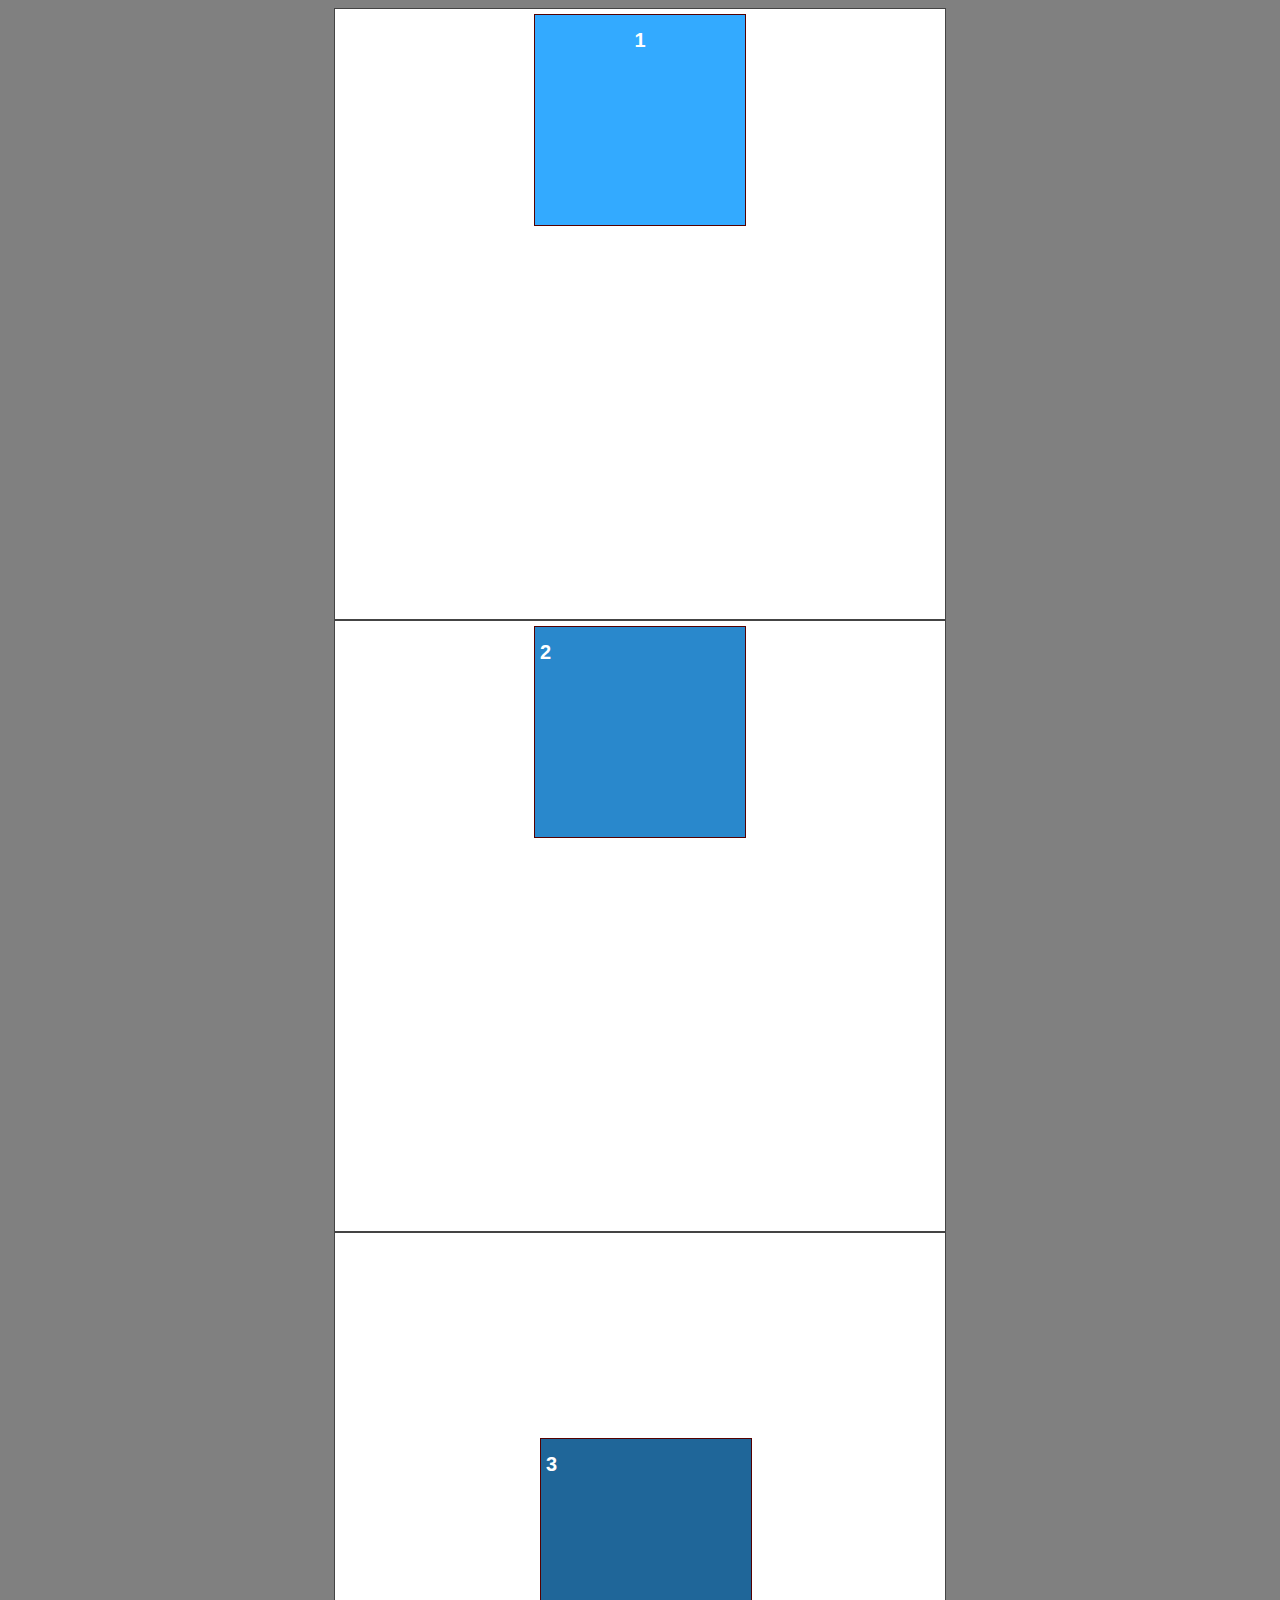
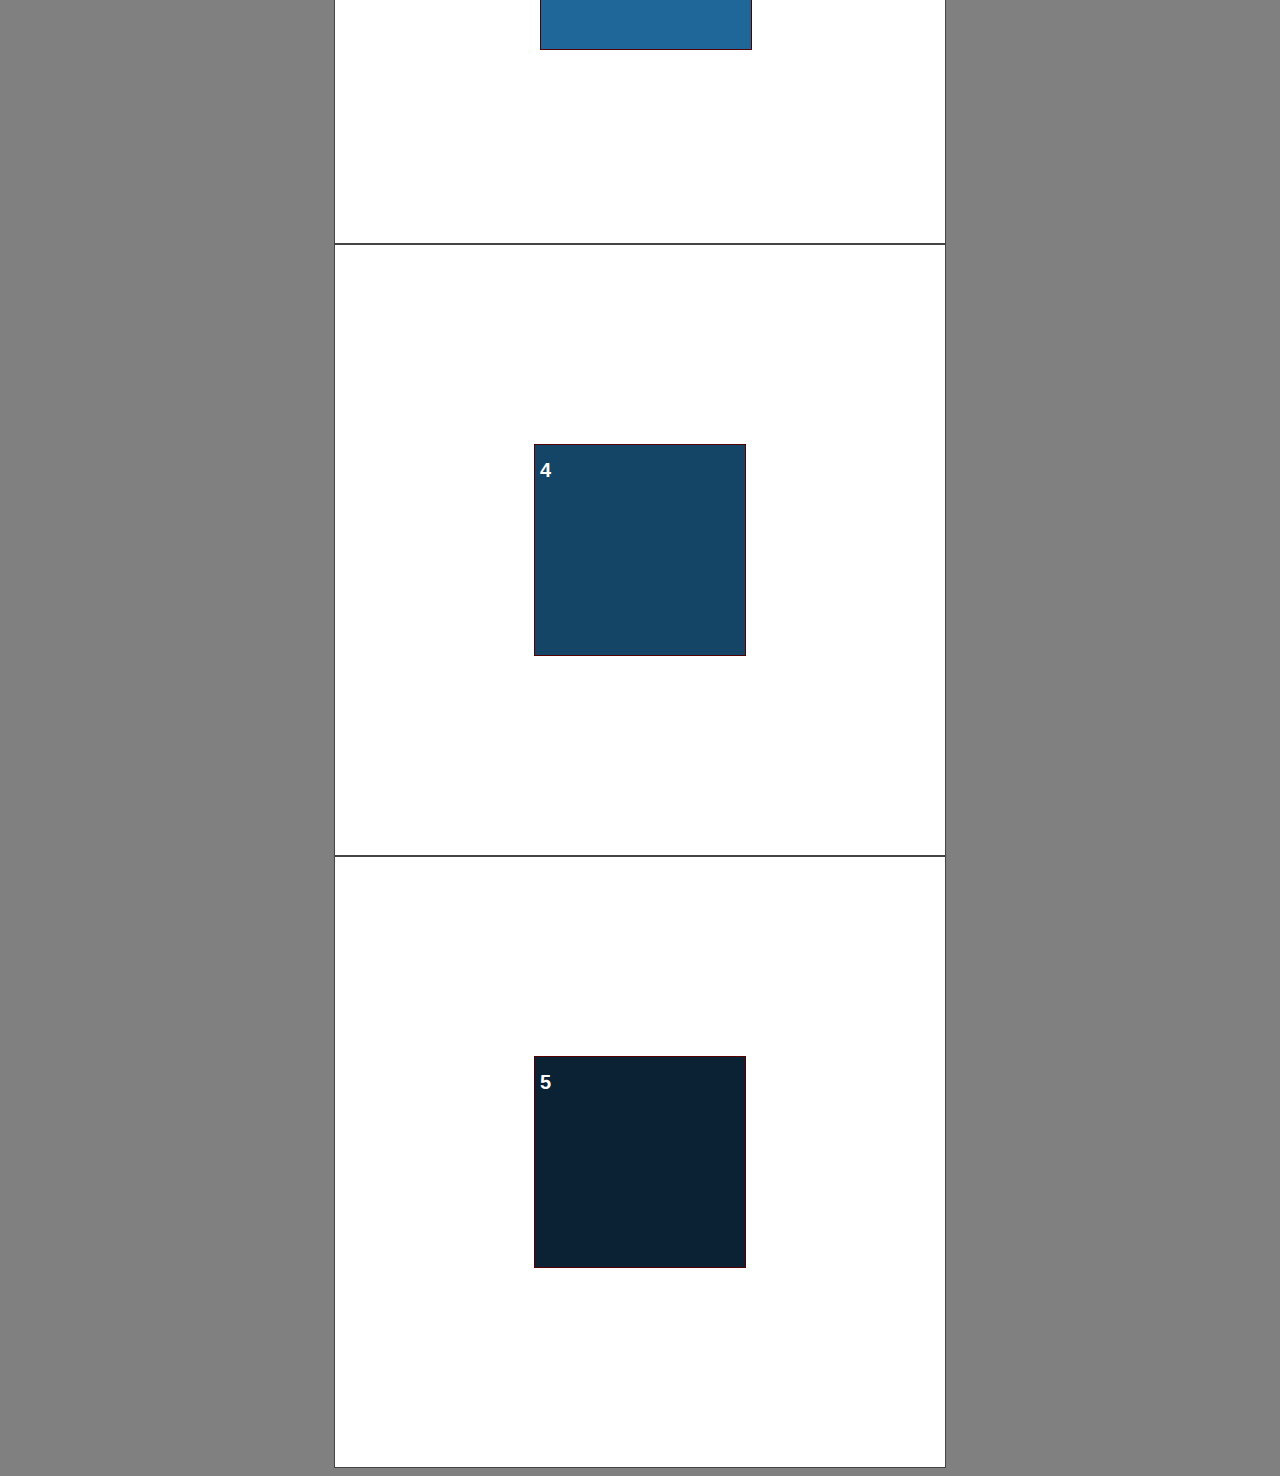
<file: index.html>
<!DOCTYPE html>
<html>
  <head>
    <meta charset="utf-8">
    <title>Useful triks</title>
    <link rel="stylesheet" href="style.css" media="screen" title="no title" charset="utf-8">
  </head>
  <body>
    <div class="container" id="type-1">
      <div class="box">
        1
      </div>
    </div>
    <div class="container" id="type-2">
      <div class="box">
        2
      </div>
    </div>
    <div class="container" id="type-3">
      <div class="box">
        3
      </div>
    </div>
    <div class="container" id="type-4">
      <div class="box">
        4
      </div>
    </div>
    <div class="container" id="type-5">
      <div class="box">
        5
      </div>
    </div>
  </body>
</html>
</file>
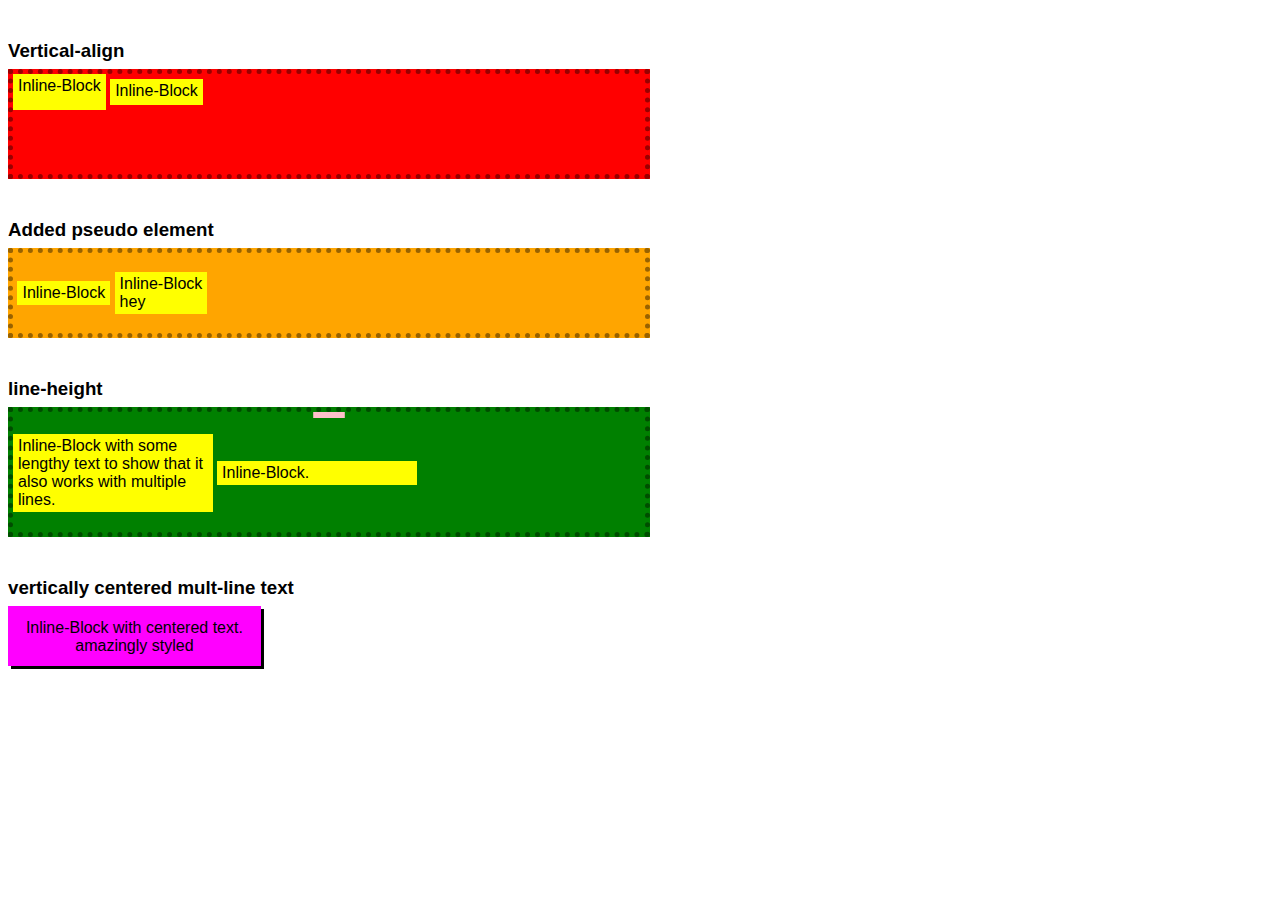
<file: index2.html>
<!DOCTYPE html>
<html>
  <head>
    <meta charset="utf-8">
    <title>Useful triks 2</title>
    <link rel="stylesheet" href="style2.css" media="screen" title="no title" charset="utf-8">
  </head>
  <body>
    <h3>Vertical-align</h3>
    <div class="container" id="type1">
      <div class="box box1">
        Inline-Block
      </div>
      <div class="box box2">
        Inline-Block
      </div>
    </div>

    <h3>Added pseudo element</h3>
    <div class="container" id="type2">
      <div class="box">
        Inline-Block
      </div>
      <div class="box">
        Inline-Block<br>
        hey
      </div>
    </div>

    <h3>line-height</h3>
    <div class="container" id="type3">
      <div class="box box3">
        Inline-Block with some lengthy text to show that it also works with multiple lines.
      </div>
      <div class="box box3">Inline-Block.</div>
    </div>

    <h3>vertically centered mult-line text</h3>
    <div class="container" id="type4">
      <div class="box box4">
        Inline-Block with centered text.<br>
        amazingly styled
      </div>
    </div>
  </body>
</html>
</file>
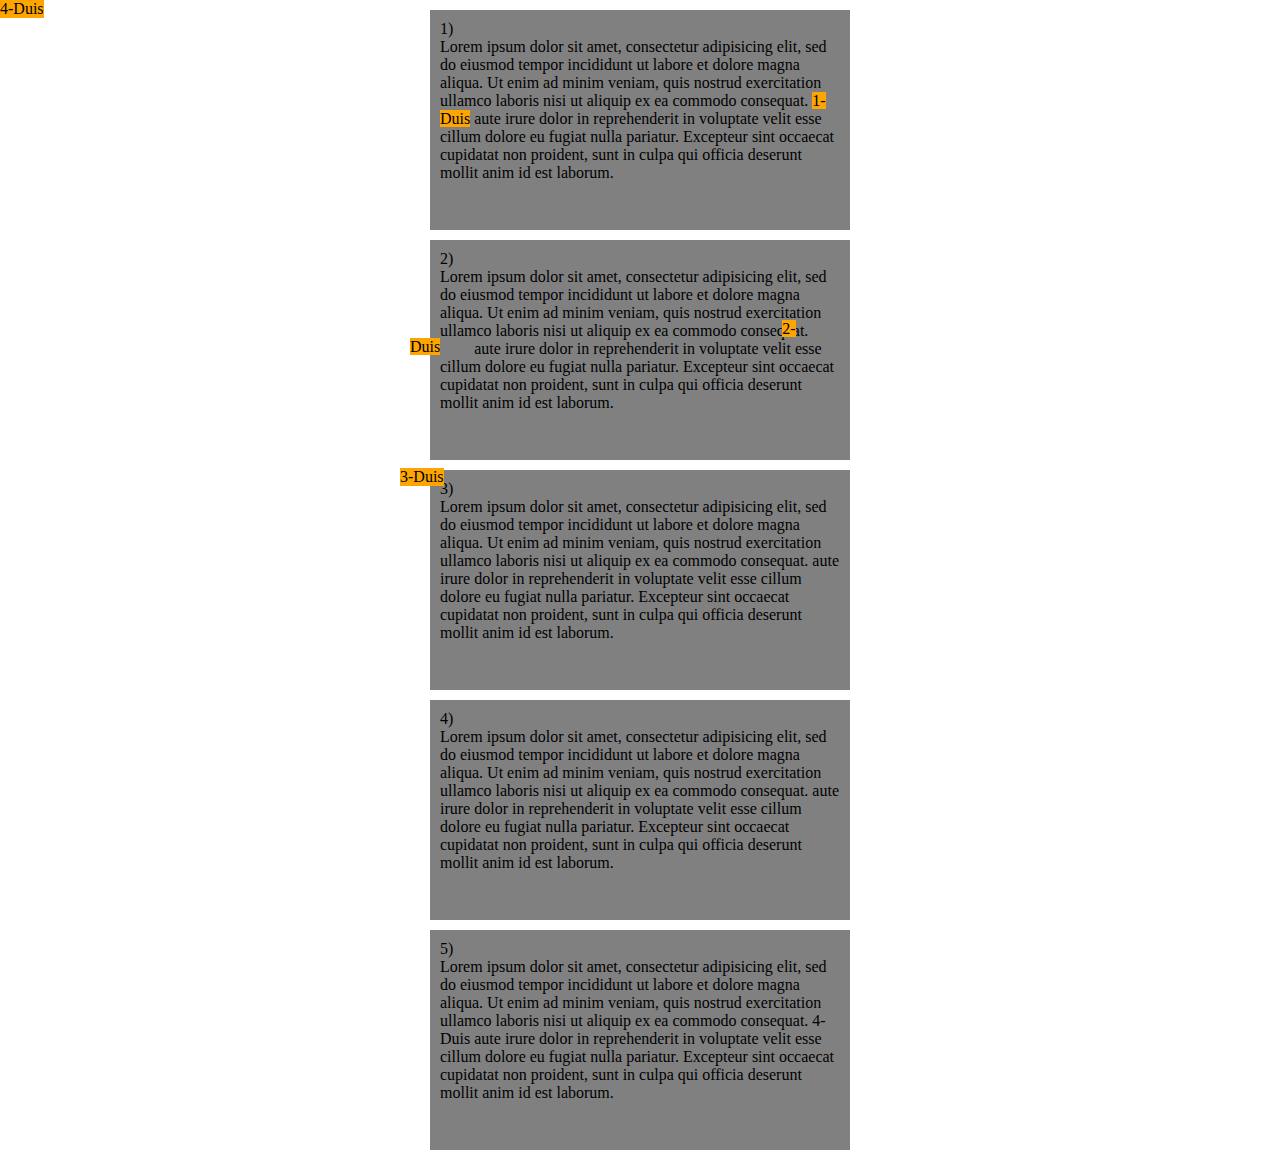
<file: index3.html>
<!DOCTYPE html>
<html>
  <head>
    <meta charset="utf-8">
    <title>Useful triks</title>
    <link rel="stylesheet" href="style3.css" media="screen" title="no title" charset="utf-8">
  </head>
  <body>
    <div class="container" id="type-1">
      <div class="box">
        1)<br>
        Lorem ipsum dolor sit amet, consectetur adipisicing elit, sed do eiusmod tempor incididunt ut labore et dolore magna aliqua. Ut enim ad minim veniam, quis nostrud exercitation ullamco laboris nisi ut aliquip ex ea commodo consequat. <span>1-Duis</span> aute irure dolor in reprehenderit in voluptate velit esse cillum dolore eu fugiat nulla pariatur. Excepteur sint occaecat cupidatat non proident, sunt in culpa qui officia deserunt mollit anim id est laborum.
      </div>
    </div>
    <div class="container" id="type-2">
      <div class="box">
        2)<br>
        Lorem ipsum dolor sit amet, consectetur adipisicing elit, sed do eiusmod tempor incididunt ut labore et dolore magna aliqua. Ut enim ad minim veniam, quis nostrud exercitation ullamco laboris nisi ut aliquip ex ea commodo consequat. <span>2-Duis</span> aute irure dolor in reprehenderit in voluptate velit esse cillum dolore eu fugiat nulla pariatur. Excepteur sint occaecat cupidatat non proident, sunt in culpa qui officia deserunt mollit anim id est laborum.
      </div>
    </div>
    <div class="container" id="type-3">
      <div class="box">
        3)<br>
        Lorem ipsum dolor sit amet, consectetur adipisicing elit, sed do eiusmod tempor incididunt ut labore et dolore magna aliqua. Ut enim ad minim veniam, quis nostrud exercitation ullamco laboris nisi ut aliquip ex ea commodo consequat. <span>3-Duis</span> aute irure dolor in reprehenderit in voluptate velit esse cillum dolore eu fugiat nulla pariatur. Excepteur sint occaecat cupidatat non proident, sunt in culpa qui officia deserunt mollit anim id est laborum.
      </div>
    </div>
    <div class="container" id="type-4">
      <div class="box">
        4)<br>
        Lorem ipsum dolor sit amet, consectetur adipisicing elit, sed do eiusmod tempor incididunt ut labore et dolore magna aliqua. Ut enim ad minim veniam, quis nostrud exercitation ullamco laboris nisi ut aliquip ex ea commodo consequat. <span>4-Duis</span> aute irure dolor in reprehenderit in voluptate velit esse cillum dolore eu fugiat nulla pariatur. Excepteur sint occaecat cupidatat non proident, sunt in culpa qui officia deserunt mollit anim id est laborum.
      </div>
    </div>
    <div class="container" id="type-5">
      <div class="box">
        5)<br>
        Lorem ipsum dolor sit amet, consectetur adipisicing elit, sed do eiusmod tempor incididunt ut labore et dolore magna aliqua. Ut enim ad minim veniam, quis nostrud exercitation ullamco laboris nisi ut aliquip ex ea commodo consequat. <span>4-Duis</span> aute irure dolor in reprehenderit in voluptate velit esse cillum dolore eu fugiat nulla pariatur. Excepteur sint occaecat cupidatat non proident, sunt in culpa qui officia deserunt mollit anim id est laborum.
      </div>
    </div>
  </body>
</html>
</file>
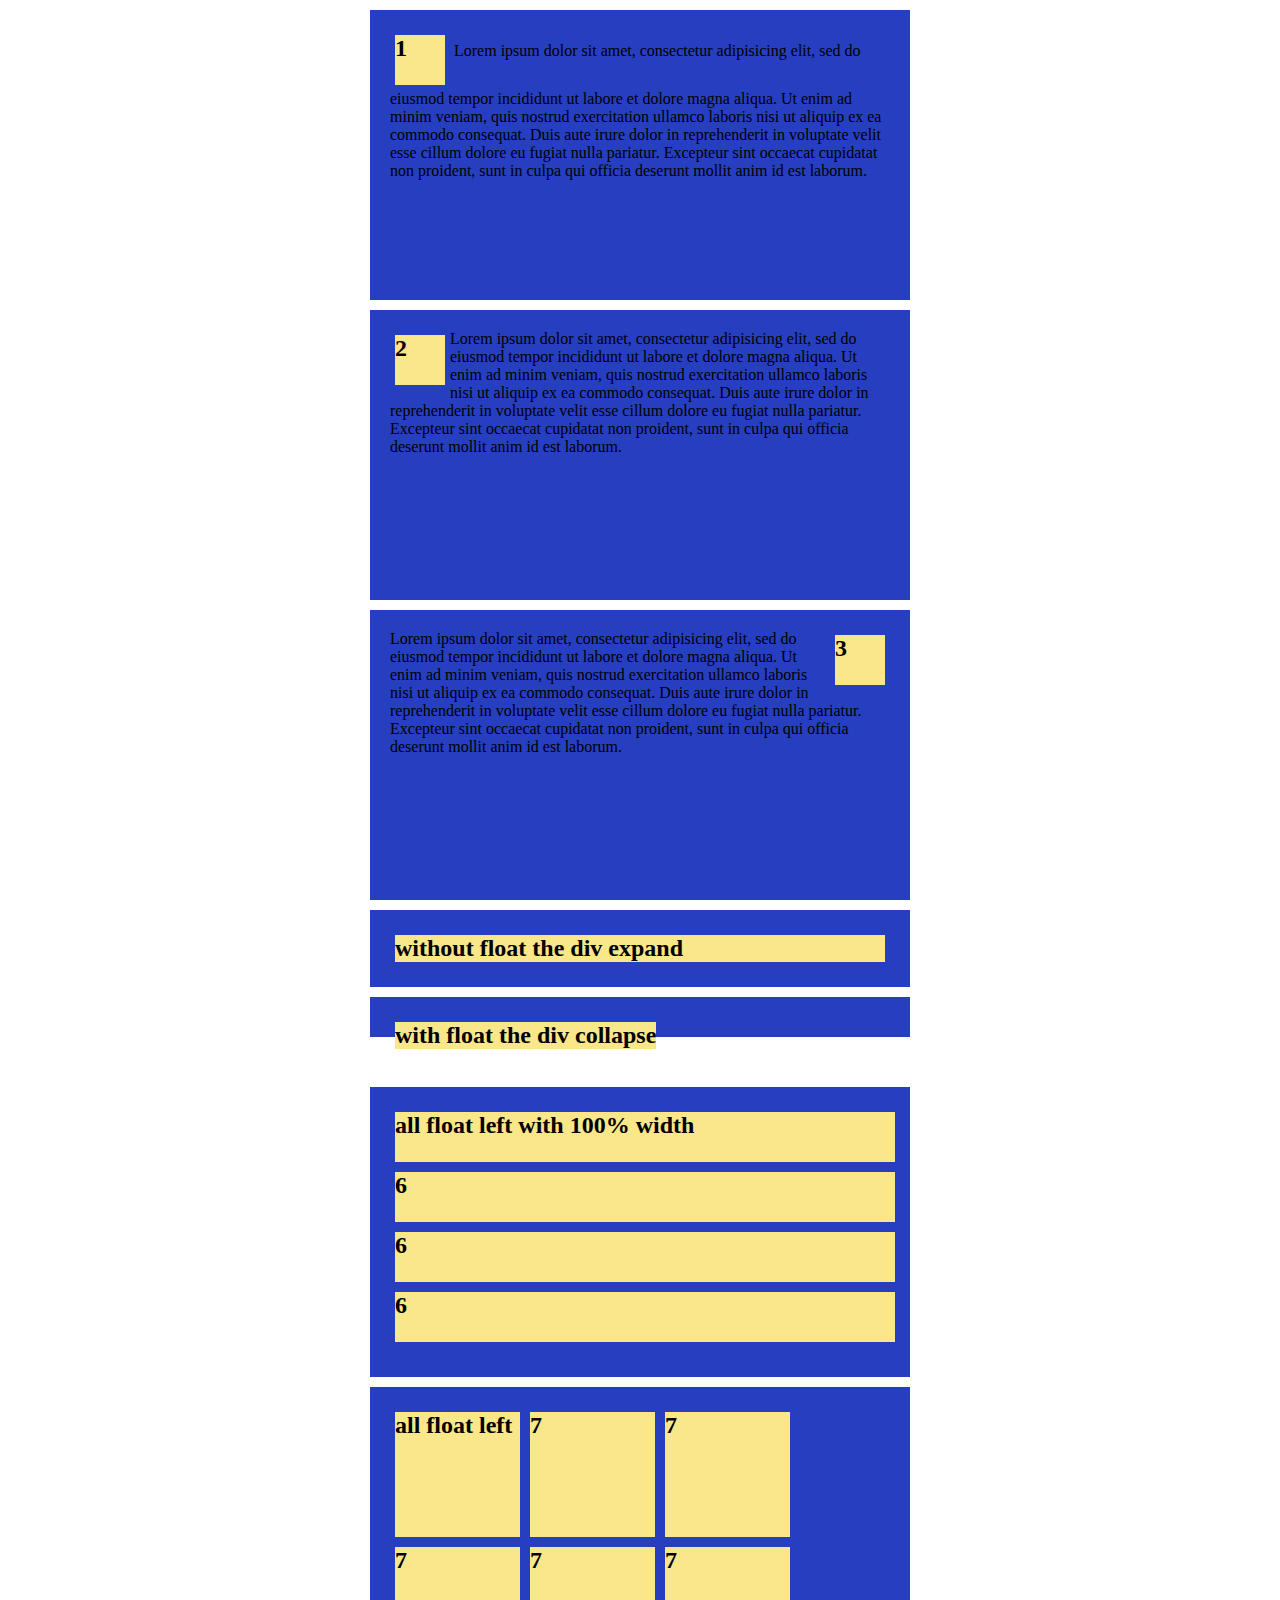
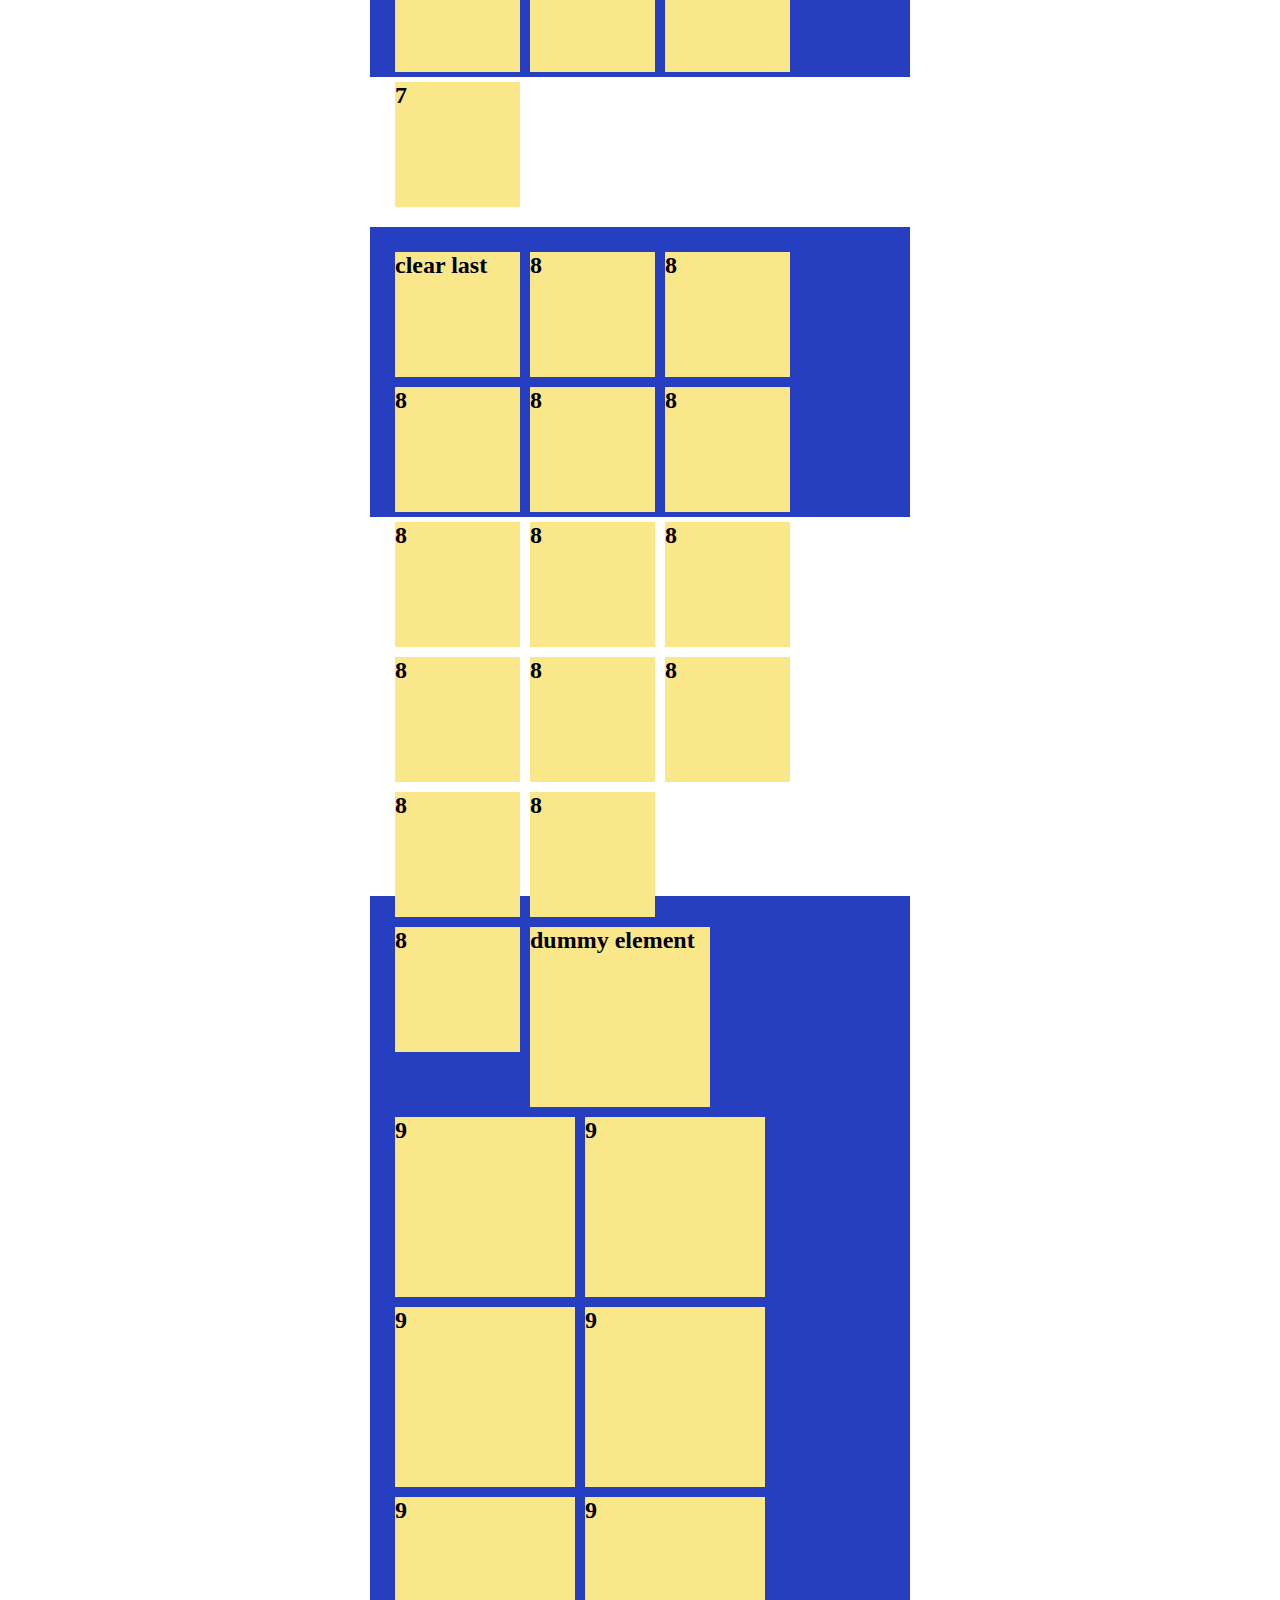
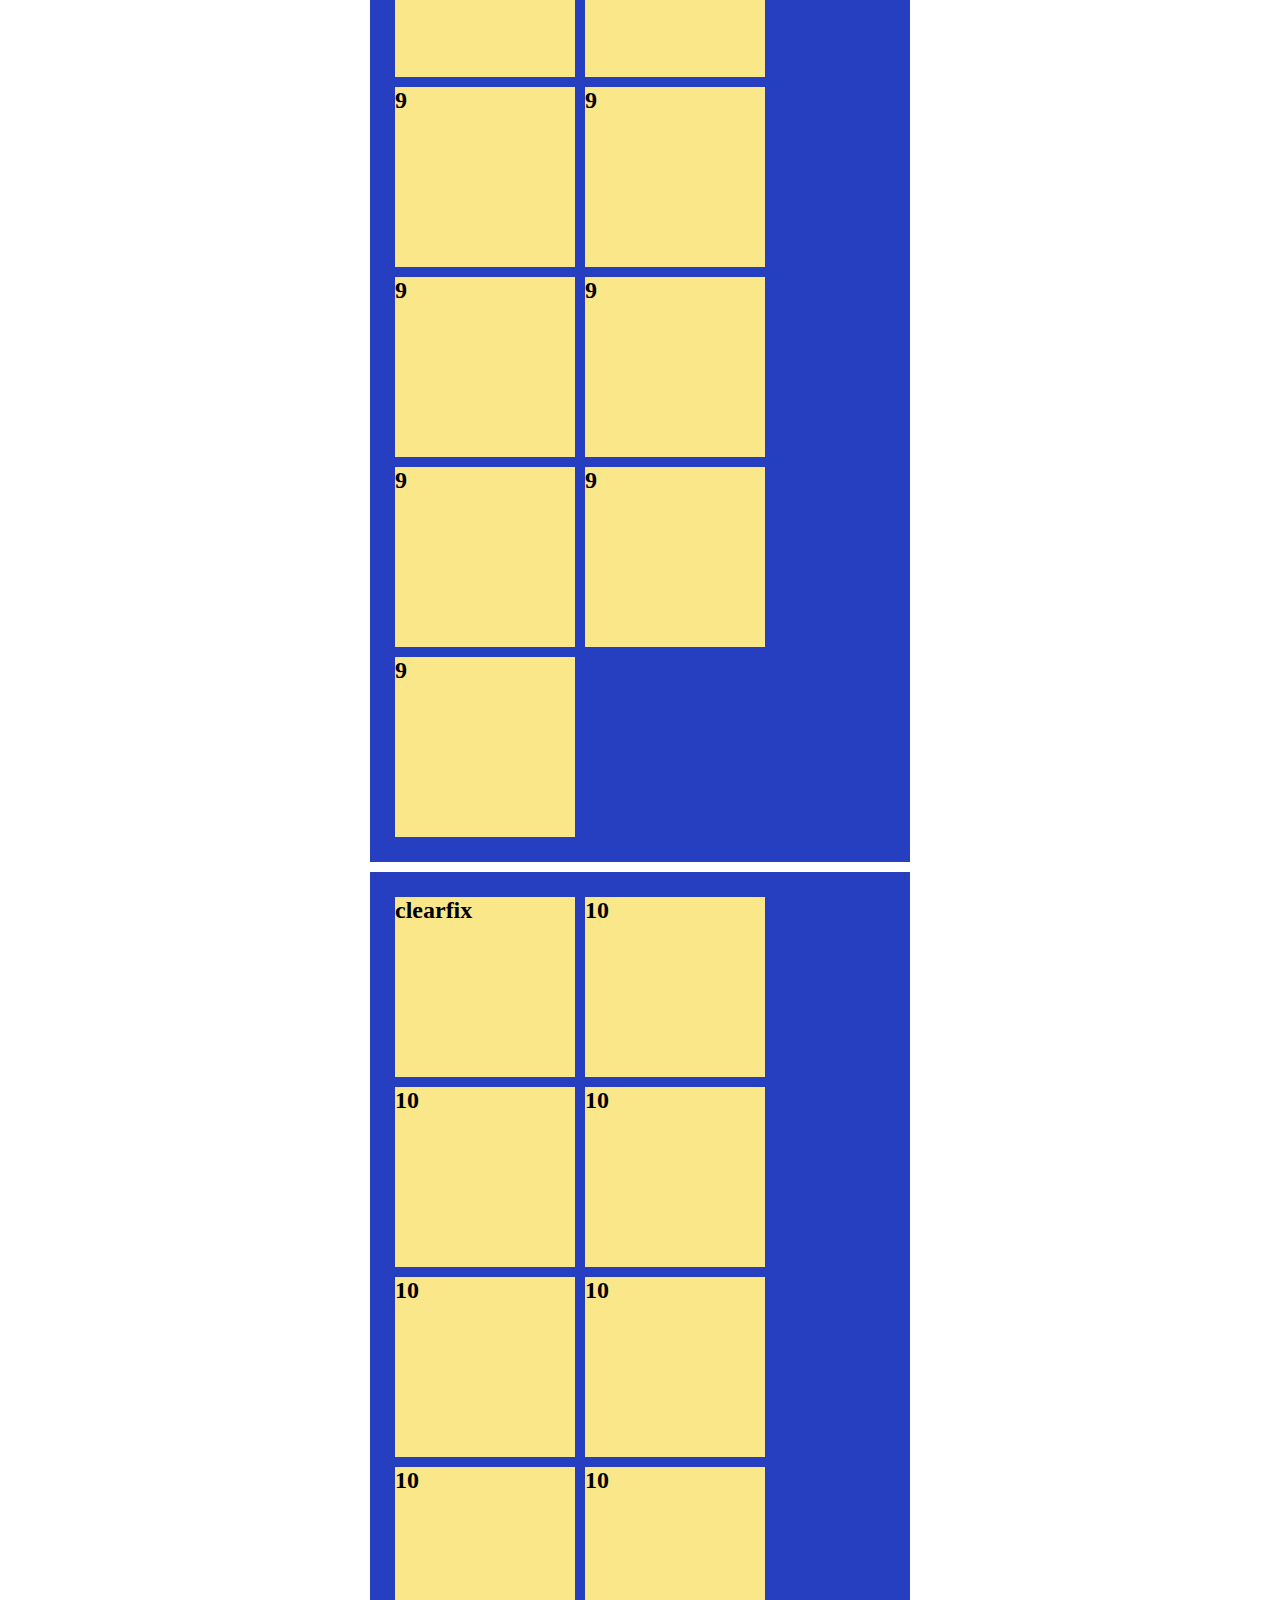
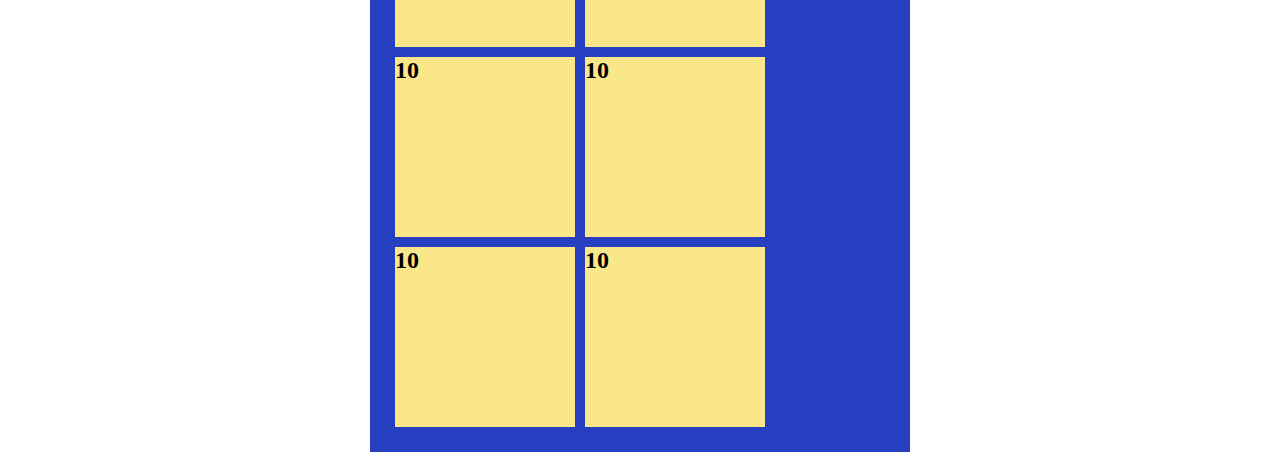
<file: index4.html>
<!DOCTYPE html>
<html>
  <head>
    <meta charset="utf-8">
    <title>Useful triks</title>
    <link rel="stylesheet" href="style4.css" media="screen" title="no title" charset="utf-8">
  </head>
  <body>
    <div class="container" id="type-1">
      <div class="box">
        1
      </div>
      Lorem ipsum dolor sit amet, consectetur adipisicing elit, sed do eiusmod tempor incididunt ut labore et dolore magna aliqua. Ut enim ad minim veniam, quis nostrud exercitation ullamco laboris nisi ut aliquip ex ea commodo consequat. Duis aute irure dolor in reprehenderit in voluptate velit esse cillum dolore eu fugiat nulla pariatur. Excepteur sint occaecat cupidatat non proident, sunt in culpa qui officia deserunt mollit anim id est laborum.
    </div>
    <div class="container" id="type-2">
      <div class="box">
        2
      </div>
      Lorem ipsum dolor sit amet, consectetur adipisicing elit, sed do eiusmod tempor incididunt ut labore et dolore magna aliqua. Ut enim ad minim veniam, quis nostrud exercitation ullamco laboris nisi ut aliquip ex ea commodo consequat. Duis aute irure dolor in reprehenderit in voluptate velit esse cillum dolore eu fugiat nulla pariatur. Excepteur sint occaecat cupidatat non proident, sunt in culpa qui officia deserunt mollit anim id est laborum.
    </div>
    <div class="container" id="type-3">
      <div class="box">
        3
      </div>
      Lorem ipsum dolor sit amet, consectetur adipisicing elit, sed do eiusmod tempor incididunt ut labore et dolore magna aliqua. Ut enim ad minim veniam, quis nostrud exercitation ullamco laboris nisi ut aliquip ex ea commodo consequat. Duis aute irure dolor in reprehenderit in voluptate velit esse cillum dolore eu fugiat nulla pariatur. Excepteur sint occaecat cupidatat non proident, sunt in culpa qui officia deserunt mollit anim id est laborum.
    </div>
    <div class="container" id="type-4">
      <div class="boxy">
        without float the div expand
      </div>
    </div>
    <div class="container" id="type-5">
      <div class="boxy">
        with float the div collapse
      </div>
    </div>
    <div class="container" id="type-6">
      <div class="box">
        all float left with 100% width
      </div>
      <div class="box">
        6
      </div>
      <div class="box">
        6
      </div>
      <div class="box">
        6
      </div>
    </div>
    <div class="container" id="type-7">
      <div class="box">
        all float left
      </div>
      <div class="box">
        7
      </div>
      <div class="box">
        7
      </div>
      <div class="box">
        7
      </div>
      <div class="box">
        7
      </div>
      <div class="box">
        7
      </div>
      <div class="box">
        7
      </div>
    </div>
    <div class="container" id="type-8">
      <div class="box">
        clear last
      </div>
      <div class="box">
        8
      </div>
      <div class="box">
        8
      </div>
      <div class="box">
        8
      </div>
      <div class="box">
        8
      </div>
      <div class="box">
        8
      </div>
      <div class="box">
        8
      </div>
      <div class="box">
        8
      </div>
      <div class="box">
        8
      </div>
      <div class="box">
        8
      </div>
      <div class="box">
        8
      </div>
      <div class="box">
        8
      </div>
      <div class="box">
        8
      </div>
      <div class="box">
        8
      </div>
      <div class="box">
        8
      </div>
    </div>
    <div class="container2" id="type-9">
      <div class="box">
        dummy element
      </div>
      <div class="box">
        9
      </div>
      <div class="box">
        9
      </div>
      <div class="box">
        9
      </div>
      <div class="box">
        9
      </div>
      <div class="box">
        9
      </div>
      <div class="box">
        9
      </div>
      <div class="box">
        9
      </div>
      <div class="box">
        9
      </div>
      <div class="box">
        9
      </div>
      <div class="box">
        9
      </div>
      <div class="box">
        9
      </div>
      <div class="box">
        9
      </div>
      <div class="box">
        9
      </div>
      <div class="clear">
      </div>
    </div>
    <div class="container2" id="type-10">
      <div class="box">
        clearfix
      </div>
      <div class="box">
        10
      </div>
      <div class="box">
        10
      </div>
      <div class="box">
        10
      </div>
      <div class="box">
        10
      </div>
      <div class="box">
        10
      </div>
      <div class="box">
        10
      </div>
      <div class="box">
        10
      </div>
      <div class="box">
        10
      </div>
      <div class="box">
        10
      </div>
      <div class="box">
        10
      </div>
      <div class="box">
        10
      </div>
    </div>
  </body>
</html>
</file>
<file: style.css>
body{
  background-color: grey;
  font: 700 20px/2 "UBUNTU", sans-serif;
  color: white;
}

.container{
  width: 600px;
  height: 600px;
  margin: auto;
  padding: 5px;
  background-color: white;
  border: solid 1px #444444;
}

.box{
  width: 200px;
  height: 200px;
  padding: 5px;
  border: solid 1px #550000;
}

#type-1{
  text-align: center;
}

#type-1 .box{
  background-color: #33aaff;
  display: inline-block;
}

#type-2 .box{
  background-color: #2988cc;
  margin: auto;
}

#type-3{
  position: relative;
}

#type-3 .box{
  background-color: #1f6699;
  position: absolute;
  top: 50%;
  margin-top: -100px;
  left: 50%;
  margin-left: -100px;
}

#type-4{
  position: relative;
}

#type-4 .box{
  background-color: #144466;
  position: absolute;
  top: 50%;
  left: 50%;
  -ms-transform: translate(-50%,-50%); /* IE 9 */
 	-webkit-transform: translate(-50%,-50%); /* Safari */
  transform: translate(-50%,-50%);
}

#type-5{
  position: relative;
}

#type-5 .box{
  background-color: #0a2233;
  margin:auto;
  position: absolute;
  top:0; right:0; bottom:0; left:0;
}
</file>
<file: style2.css>
h3, div {
  font-family: 'UBUNTU', sans-serif;
}

h3 {
  margin: 40px 0 7px;
}

#type1, #type2, #type3 {
  border: 5px dotted rgba(0,0,0,.4);
  background-clip: padding-box;
  width: 50%;
}

.box {
  display: inline-block;
  vertical-align: middle;
  background: yellow;
  padding: 3px 5px;
}

/*<-----><-----><-----><-----><-----><-----><-----><-----><-----><-----><----->*/
#type1 {
  background: red;
  height: 100px;
}

.box1 {
  height: 30px;
}

/*<-----><-----><-----><-----><-----><-----><-----><-----><-----><-----><----->*/
#type2 {
  background: orange;
  height: 80px;
}

#type2:before {
  content: "";
  display: inline-block;
  vertical-align: middle;
  height: 100%;
}

.box2 {
  height: 20px;
}

/*<-----><-----><-----><-----><-----><-----><-----><-----><-----><-----><----->*/
#type3 {
  background: green;
  /*height: 120px;*/
  line-height: 120px;
  position: relative;
  z-index: 1;
}

#type3:before{
  z-index: -1;
  content: "";
  position: absolute;
  top: 0;
  left: 0;
  right: 0;
  bottom: 0;
  background-color: pink;
  -webkit-transform: scale(0.05, 0.05);
  -webkit-transform-origin: 50% 0%;
  -webkit-transition: all, 400ms, ease-in-out, 200ms;
}

#type3:hover:before{
  -webkit-transform: scale(1, 1);
}

.box3 {
  width: 30%;
  line-height: normal;
}

/*<-----><-----><-----><-----><-----><-----><-----><-----><-----><-----><----->*/
#type4 {
  text-align: center;
  width: 20%;
  box-shadow: 3px 3px 0 black;
  background: magenta;
  line-height: 60px;
}

#type4:hover {
  box-shadow: 3px 3px 10px rgba(0, 0, 0, 0.7);
  background: pink;
}

.box4 {
  line-height: normal;
  background: none;
}
</file>
<file: style3.css>
.container{
  background-color: gray;
  width: 400px;
  height: 200px;
  margin: 10px auto;
  padding: 10px;
}

/*<-----><-----><-----><-----><-----><-----><-----><-----><-----><-----><----->*/
#type-1 span{
  top: -2px;
  left: -20px;
  background-color: orange;
}

/*<-----><-----><-----><-----><-----><-----><-----><-----><-----><-----><----->*/
#type-2 span{
  position: relative;
  top: -2px;
  left: -30px;
  background-color: orange;
}

/*<-----><-----><-----><-----><-----><-----><-----><-----><-----><-----><----->*/
#type-3{
  position: relative;
}

#type-3 span{
  position: absolute;
  top: -2px;
  left: -30px;
  background-color: orange;
}

/*<-----><-----><-----><-----><-----><-----><-----><-----><-----><-----><----->*/
#type-4{
  position: relative;
}

#type-4 span{
  position: fixed;
  top: 0px;
  left: 0px;
  background-color: orange;
}
</file>
<file: style4.css>
.container{
  width: 500px;
  height: 250px;
  margin: 10px auto;
  padding: 20px;
  background-color: hsl(230, 67%, 45%);
}

.container2{
  width: 500px;
  margin: 10px auto;
  padding: 20px;
  background-color: hsl(230, 67%, 45%);
}

.box{
  display: inline-block;
  width: 50px;
  height: 50px;
  margin: 5px;
  background-color: hsl(50, 91%, 76%);
  font: bolder 24px "UBUNTU";
}

.boxy{
  margin: 5px;
  background-color: hsl(50, 91%, 76%);
  font: bolder 24px "UBUNTU";
}

#type-2 div{
  float: left;
}

#type-3 div{
  float: right;
}

#type-4{
  height: auto;
}

#type-4 div{
  float: none;
}

#type-5{
  height: auto;
  margin-bottom: 50px;
}

#type-5 div{
  float: left;
}

#type-6 div{
  width: 100%;
  float: left;
}

#type-7{
  margin-bottom: 150px;
}

#type-7 div{
  width: 25%;
  height: 50%;
  float: left;
}

#type-8{
  margin-bottom: 30%;
}

#type-8 div{
  width: 25%;
  height: 50%;
  float: left;
}

#type-8 div:last-child{
  width: 25%;
  height: 50%;
  float: left;
  clear: both;
}

#type-9 .box{
  width: 180px;
  height: 180px;
  float: left;
}

#type-9 .clear{
  clear: both;
}

#type-10:before, #type-10:after{
  content: '';
  display: table;
}

#type-10:after{
  clear: both;
}


#type-10 .box{
  width: 180px;
  height: 180px;
  float: left;
}
</file>
